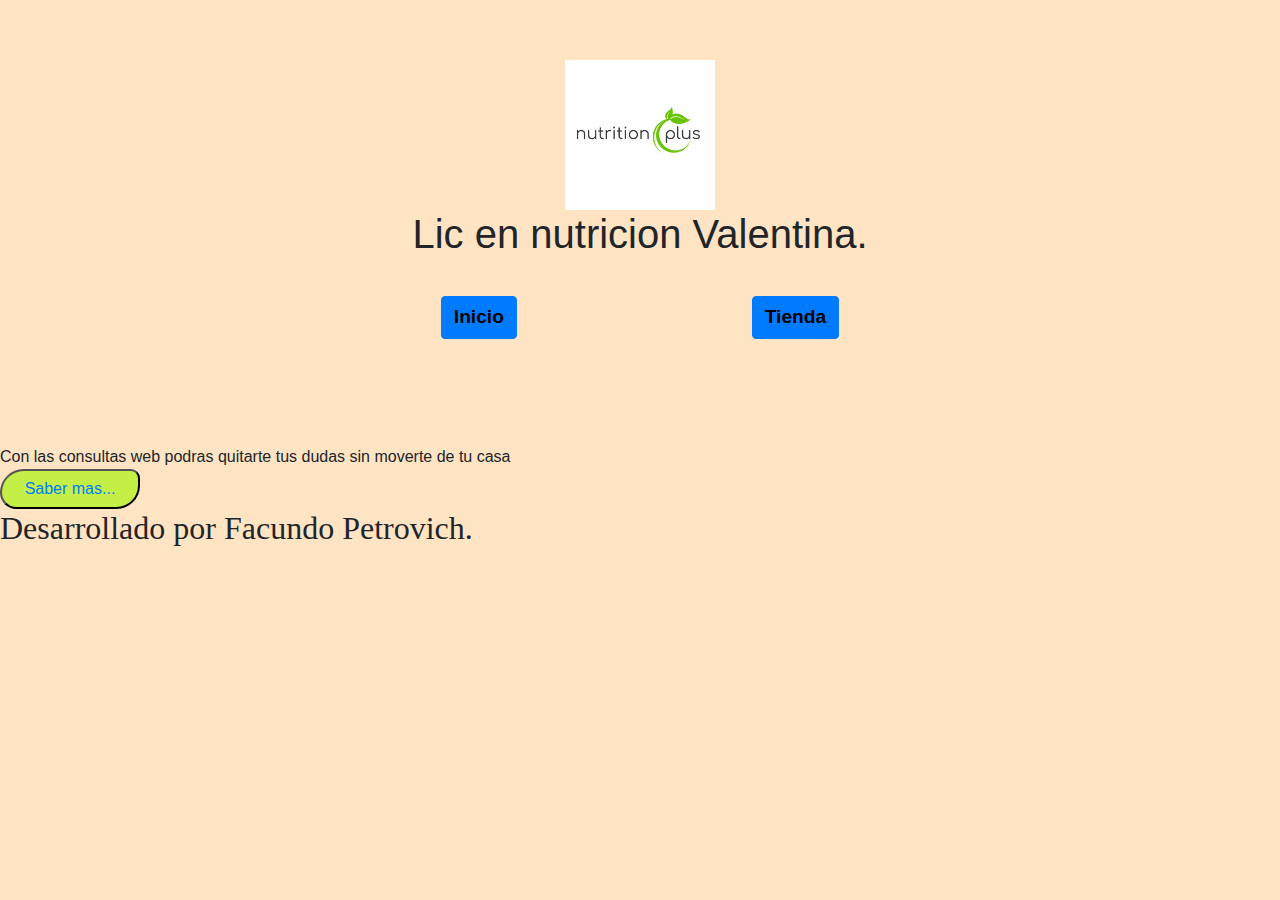
<file: proyecto-coder/pages/consultasWeb.html>
<!DOCTYPE html>
<html lang="en">

<head>
    <meta charset="UTF-8">
    <meta http-equiv="X-UA-Compatible" content="IE=edge">
    <meta name="viewport" content="width=device-width, initial-scale=1.0">
    <title>Consulta Web</title>
    <link rel="stylesheet" href="https://stackpath.bootstrapcdn.com/bootstrap/4.3.1/css/bootstrap.min.css">
    <script src="https://stackpath.bootstrapcdn.com/bootstrap/4.3.1/js/bootstrap.min.js"></script>
    <link rel="stylesheet" href="../css/estilo.css">
</head>

<body>
    <header class="header">
        <img src="../assets/images/logo.jpg" alt="Logo de autor">
        <h1>Lic en nutricion Valentina.</h1>
        <nav>
            <ul>
                <li><button class="btn btn-primary"><a href="../index.html">Inicio</a></button></li>
                <li><button class="btn btn-primary"><a href="./tienda.html">Tienda</a></button></li>
            </ul>
        </nav>
    </header>

    <div>Con las consultas web podras quitarte tus dudas sin moverte de tu casa</div>

    <div><button class="boton"><a href="../">Saber mas...</a></button></div>

    <footer>
        <h2 class="footer">Desarrollado por Facundo Petrovich.</h2>
    </footer>
</body>

</html>
</file>
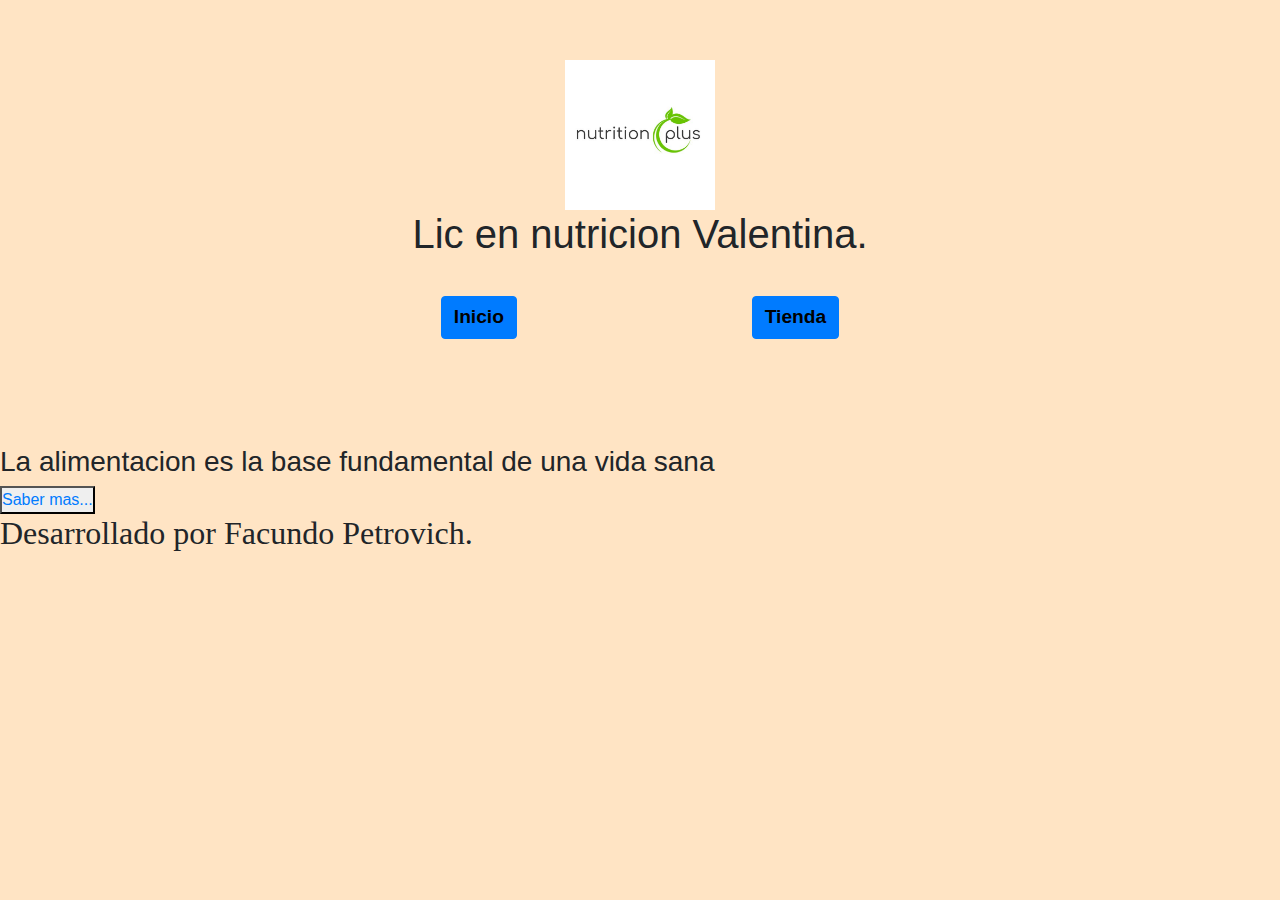
<file: proyecto-coder/pages/planNutricional.html>
<!DOCTYPE html>
<html lang="en">

<head>
    <meta charset="UTF-8">
    <meta http-equiv="X-UA-Compatible" content="IE=edge">
    <meta name="viewport" content="width=device-width, initial-scale=1.0">
    <title>Document</title>
    <link rel="stylesheet" href="https://stackpath.bootstrapcdn.com/bootstrap/4.3.1/css/bootstrap.min.css">
    <script src="https://stackpath.bootstrapcdn.com/bootstrap/4.3.1/js/bootstrap.min.js"></script>
    <link rel="stylesheet" href="../css/estilo.css">
</head>

<body>
    <header class="header">
        <img src="../assets/images/logo.jpg" alt="Logo de autor">
        <h1>Lic en nutricion Valentina.</h1>
        <nav>
            <ul>
                <li><button class="btn btn-primary"><a href="../index.html">Inicio</a></button></li>
                <li><button class="btn btn-primary"><a href="./tienda.html">Tienda</a></button></li>
            </ul>
        </nav>
    </header>

    <h3>La alimentacion es la base fundamental de una vida sana</h3>
    <div><button><a href="">Saber mas...</a></button></div>

    <footer>
        <h2 class="footer">Desarrollado por Facundo Petrovich.</h2>
    </footer>
</body>

</html>
</file>
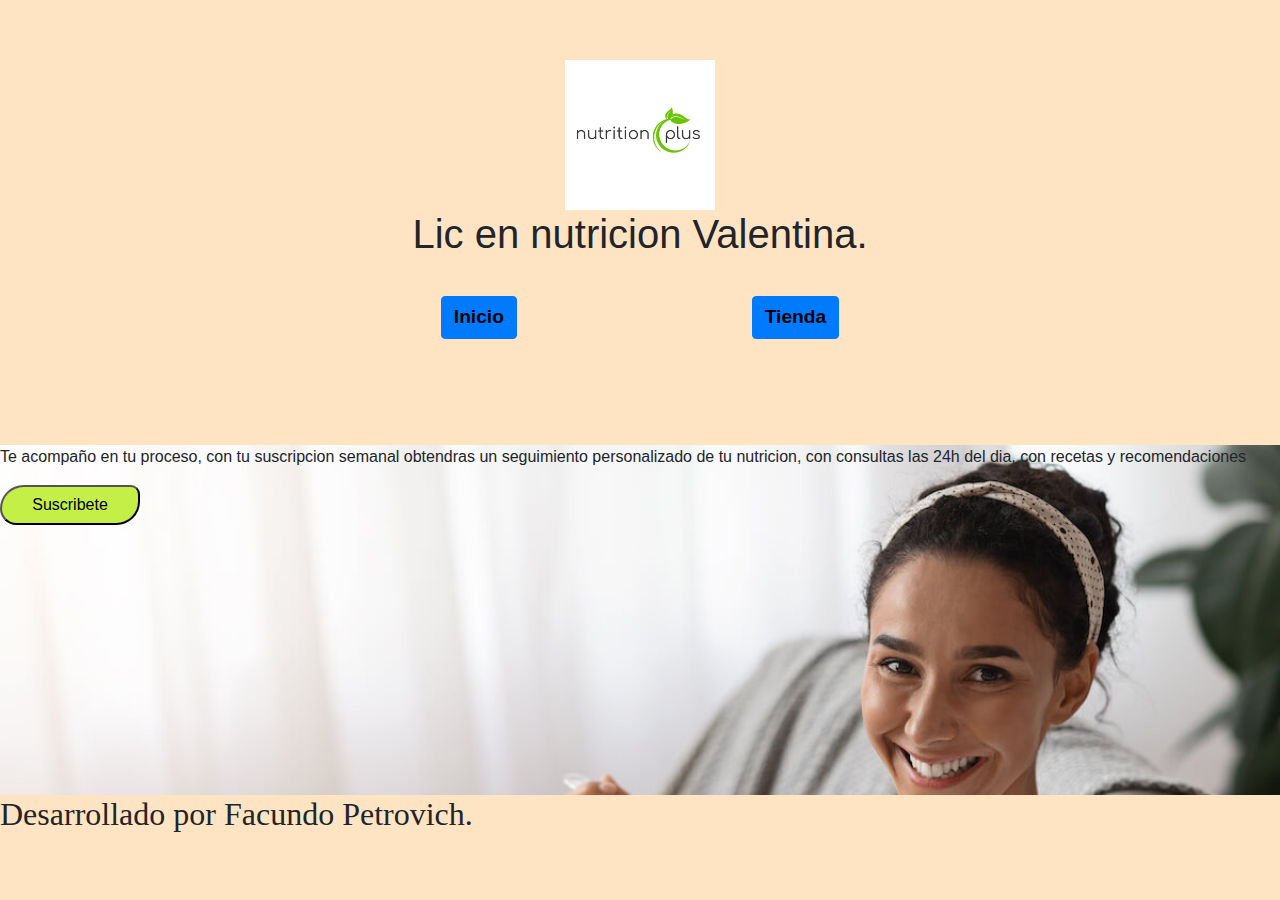
<file: proyecto-coder/pages/seguimientoSemanal.html>
<!DOCTYPE html>
<html lang="en">

<head>
    <meta charset="UTF-8">
    <meta http-equiv="X-UA-Compatible" content="IE=edge">
    <meta name="viewport" content="width=device-width, initial-scale=1.0">
    <title>Seguimiento semanal</title>
    <link rel="stylesheet" href="https://stackpath.bootstrapcdn.com/bootstrap/4.3.1/css/bootstrap.min.css">
    <script src="https://stackpath.bootstrapcdn.com/bootstrap/4.3.1/js/bootstrap.min.js"></script>
    <link rel="stylesheet" href="../css/estilo.css">
</head>

<body>
    <header class="header">
        <img src="../assets/images/logo.jpg" alt="Logo de autor">
        <h1>Lic en nutricion Valentina.</h1>
        <nav>
            <ul>
                <li><button class="btn btn-primary"><a href="../index.html">Inicio</a></button></li>
                <li><button class="btn btn-primary"><a href="./tienda.html">Tienda</a></button></li>
            </ul>
        </nav>
    </header>
    <div class="bodySeguimiento">
        <p class="textSeguimiento">Te acompaño en tu proceso, con tu suscripcion semanal obtendras un seguimiento
            personalizado de tu nutricion, con consultas las 24h del dia, con recetas y recomendaciones</p>
        <button class="boton">Suscribete</button>
    </div>

    <h2 class="footer">Desarrollado por Facundo Petrovich.</h2>
    </footer>
</body>

</html>
</file>
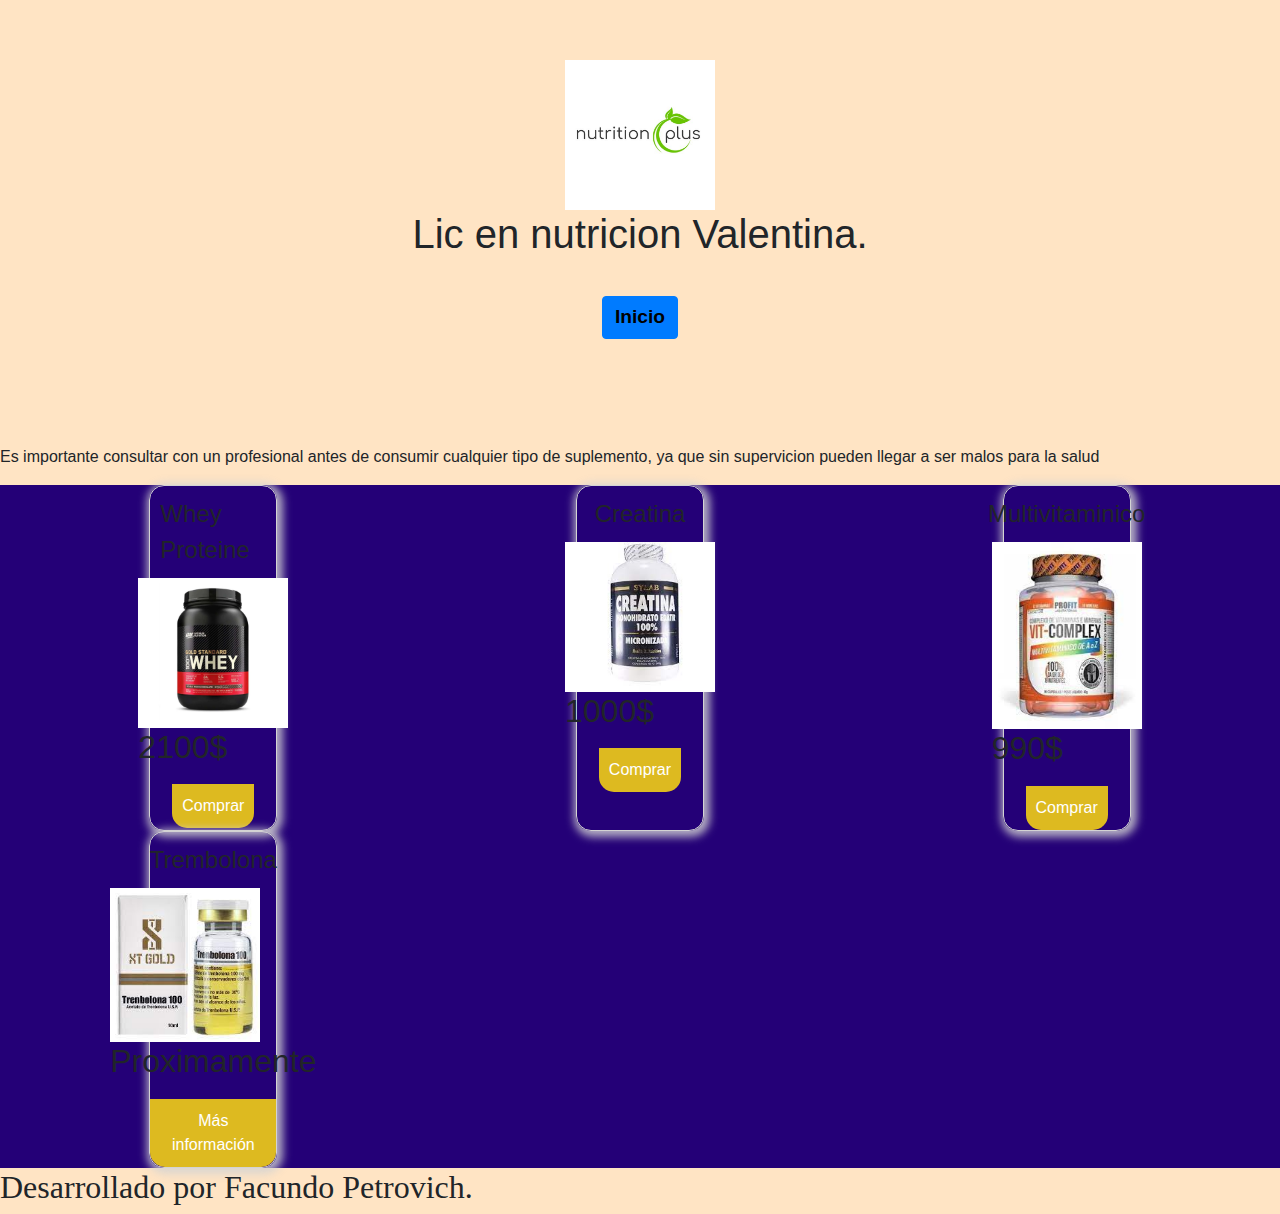
<file: proyecto-coder/pages/tienda.html>
<!DOCTYPE html>
<html lang="en">

<head>
  <meta charset="UTF-8">
  <meta http-equiv="X-UA-Compatible" content="IE=edge">
  <meta name="viewport" content="width=device-width, initial-scale=1.0">
  <title>Tienda</title>
  <link rel="stylesheet" href="https://stackpath.bootstrapcdn.com/bootstrap/4.3.1/css/bootstrap.min.css">
  <script src="https://stackpath.bootstrapcdn.com/bootstrap/4.3.1/js/bootstrap.min.js"></script>
  <link rel="stylesheet" href="../css/estilo.css">
  
</head>

<body>
  <header class="header">
    <img src="../assets/images/logo.jpg" alt="Logo de autor">
    <h1>Lic en nutricion Valentina.</h1>
    <nav>
      <ul>
        <li><button class="btn btn-primary"><a href="../index.html">Inicio</a></button></li>
      </ul>
    </nav>
  </header>
  <p>Es importante consultar con un profesional antes de consumir cualquier tipo de suplemento, ya que sin supervicion
    pueden llegar a ser malos para la salud</p>

<div class="gridsTienda">
  <div class="tarjeta">
    <div class="titulo">Whey Proteine</div>
    <div class="cuerpo">
      <img src="../assets/images/whey.webp" alt="muestra">
      <h2>2100$</h2>
      
    </div>
    <div class="pie">
      <a href="#">Comprar</a>
    </div>
  </div>
  <div class="tarjeta">
    <div class="titulo">Creatina</div>
    <div class="cuerpo">
      <img src="../assets/images/creata.jpg" alt="muestra">
      <h2>1000$</h2>
    </div>
    <div class="pie">
      <a href="#">Comprar</a>
    </div>
  </div>
  <div class="tarjeta">
    <div class="titulo">Multivitaminico</div>
    <div class="cuerpo">
      <img src="../assets/images/vitaminas.jpg" alt="muestra">
      <h2>990$</h2>
    </div>
    <div class="pie">
      <a href="#">Comprar</a>
    </div>
  </div>
  <div class="tarjeta">
    <div class="titulo">Trembolona</div>
    <div class="cuerpo">
      <img src="../assets/images/trembolona.jpg" alt="muestra">
      <h2>Proximamente</h2>
    </div>
    <div class="pie">
      <a href="#">Más información</a>
    </div>
  </div>
  
</div>


  <footer>
    <h2 class="footer">Desarrollado por Facundo Petrovich.</h2>
  </footer>
</body>

</html>
</file>
<file: proyecto-coder/css/estilo.css>
@font-face {
  font-family: 'fuentecoder';
  src: url(../assets/font/aesthetic_romance.zip);
}

* {
  margin: 0;
  padding: 0;
  box-sizing: 0;
}

body {
  background-color: bisque;
}

.header {
  padding: 60px;
  font-size: 1rem;
  display: flex;
  flex-direction: column;
  align-items: center;
  justify-content: space-evenly;
}

.header img {
  width: 150px;
  height: 150px;
  background-color: red;

}

.header nav {
  width: 80%;
  padding: 30px;
}

.header ul {
  display: flex;
  justify-content: space-evenly;
  align-items: center;
  width: 100%;
  list-style: none;
}

.header nav ul a {
  color: black;
  text-decoration: none;
  font-size: 1.2rem;
  font-weight: 600;
}

/* =================================== */

.sectionPrincipal {
  background-image: url('../assets/images/fruta.webp');
  background-position: center;
  background-size: cover;
  width: 100vw;
  height: 500px;
  display: flex;
  box-shadow: 5px 5px 8px rgba(0, 0, 0, 0.35);
  flex-direction: column;
  justify-content: center;
  align-items: center;
}

.sectionPrincipal .principalContainer {
  height: 70%;
  width: 70%;
  background-color: rgba(255, 255, 255, 0.5);
  border-radius: 193px 75px 193px 134px;
  display: flex;
  flex-direction: column;
  align-items: center;

}

.sectionPrincipal .principalContainer p {
  color: black;
  font-size: 1.5rem;
  font-weight: 400;
  padding: 80px;
}

.sectionPrincipal .principalContainer button {
  background-color: #C3EF47;
  border-radius: 50px;
  height: 74px;
  width: 80%;
  border: 0;
  box-shadow: 5px 5px 8px rgba(0, 0, 0, 0.85);
}

.sectionPrincipal .principalContainer button a {
  color: #ffffff;
  font-weight: 400;
  font-size: 25px;
  text-shadow: 0px 4px 4px rgba(0, 0, 0, 0.8);
  text-decoration: none;
}

/* =================================== */



.subtitle {
  text-align: center;
}

.serviceSection {
  background-color: rgb(187, 143, 121);
  height: 400px;
  display: flex;
  flex-direction: column;
  align-items: center;
  justify-content: space-around;
}

.cardsGrid {
  display:grid ;
  width: 100%;
  grid-template-columns: 1fr 1fr 1fr;
  justify-items: center;

}

@media (max-width:320px) {
  .cardsGrid {
    display: grid;
    grid-template-columns: 1fr;
    justify-items: center;
    background-color: rgb(146, 179, 57);
  }

}
@media (min-width:720px) {
  .cardsGrid {
    display: grid;
    grid-template-columns: repeat(3, 1fr);
    justify-items: center;
    background-color: rgb(173, 162, 0);
  }

}
.tarjeta {
  display: flex;
  flex-direction: column;
  width: 30%;
  border: 1px solid lightgray;
  box-shadow: 2px 2px 8px 4px #d3d3d3d1;
  border-radius: 15px;
  font-family: sans-serif;
  align-items: center;
}

.titulo {
  font-size: 24px;
  padding: 10px 10px 0 10px;
  ;
}

.cuerpo {
  padding: 10px;

}

.pie {
  background: #ddba20;
  border-radius: 0 0 15px 15px;
  padding: 10px;
  text-align: center;
}

.pie a {
  text-decoration: none;
  color: white;
}

.pie a:after {
  position: absolute;
  top: 0;
  right: 0;
  bottom: 0;
  left: 0;
  z-index: 1;
}

.headerPlan {
  display: flex;
  flex-direction: column;
}

/** tienda **/

.cuerpo img {
  width: 150px;
}

.tituloTienda {
  text-align: center;
}

/** seguimiento**/

.headerSeguimiento {
  text-align: center;
  height: 100px;
  background-color: #ec6067;
  padding: 10px;
}

.textSeguimiento {
  justify-content: flex-start
}

.boton {
  width: 140px;
  height: 40px;
  background-color: #C3EF47;
  border-radius: 193px 75px 193px 134px;
}

.bodySeguimiento {
  background-size: cover;
  background-image: url(../assets/images/seguimientoSemanal.jpg);
  height: 350px;
}

.form {
  display: flex;
  flex-direction: column;
  align-items: center;
}

.form input {
  width: 60%;
  height: 25px;
  border-radius: 2px 12px;
  border: 0;
  padding-left: 9px;
  box-shadow: 3px 3px rgba(136, 136, 136, 0.363);
  margin: 10px;
}

.form textarea {
  width: 60%;
  border-radius: 2px 12px;
  border: 0;
  padding-left: 9px;
  box-shadow: 3px 3px rgba(136, 136, 136, 0.363);
  margin: 10px;
}

.btnSubmit {
  background-color: #ddba20;
  color: white;
  font-size: 16px;
  transform: scale(1);
  transition: 0.5s;
}

.btnSubmit:hover {
  background-color: #b99b13;
  cursor: pointer;
  transform: scale(1.1);
  transition: 0.5s;
}

.footer {
  font-family: 'fuentecoder'
}

.gridsTienda {
  display: grid;
  grid-template-columns: 1fr 1fr;
  justify-items: center;


  background-color: rgb(146, 179, 57);
}

@media (max-width:320px) {
  .gridsTienda {
    display: grid;
    grid-template-columns: 1fr;
    justify-items: center;
    background-color: rgb(146, 179, 57);
  }

}
@media (min-width:720px) {
  .gridsTienda {
    display: grid;
    grid-template-columns: repeat(3, 1fr);
    justify-items: center;
    background-color: rgb(36, 0, 119);
  }

}
</file>
